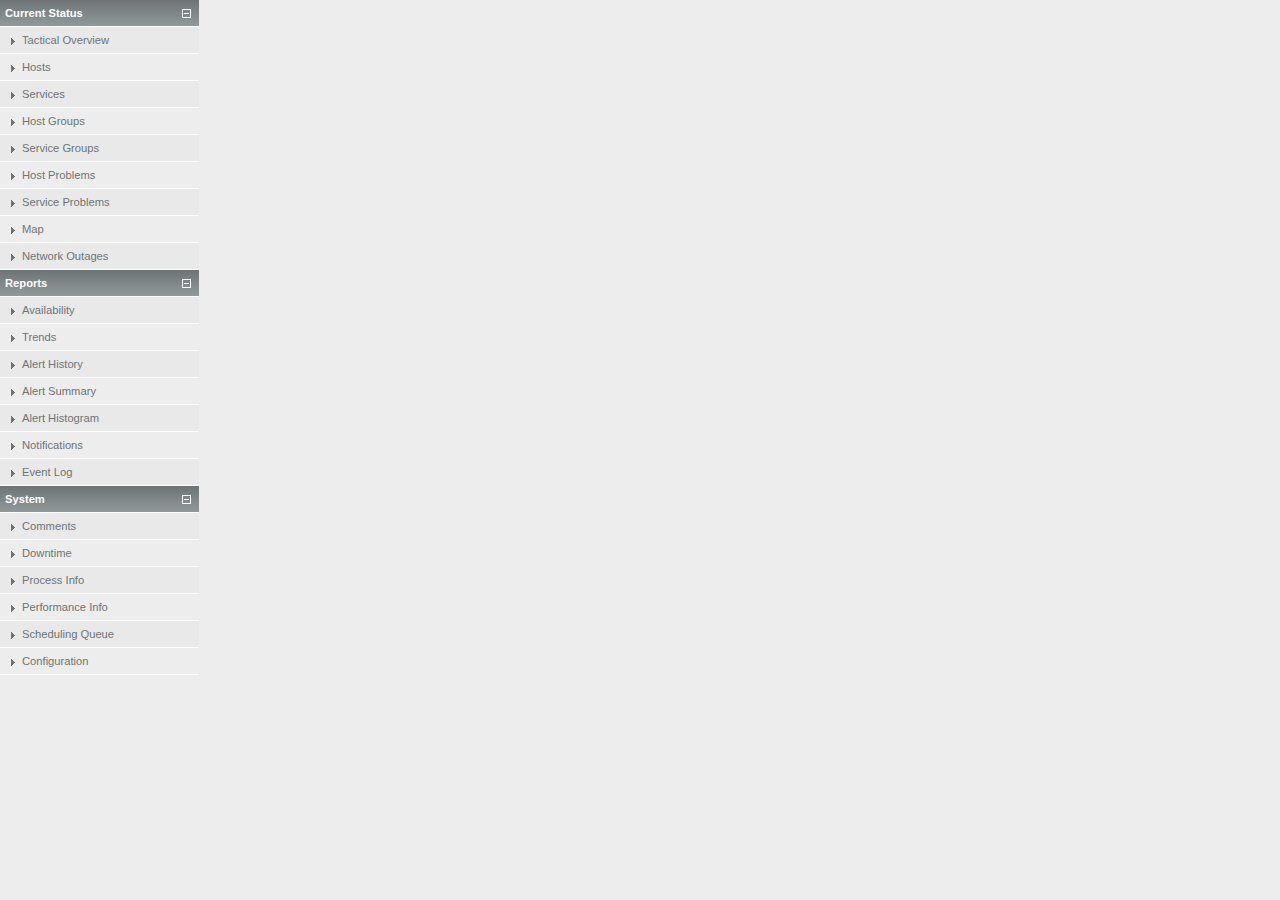
<file: menu.html>
<!DOCTYPE html PUBLIC "-//W3C//DTD XHTML 1.0 Transitional//EN" "http://www.w3.org/TR/xhtml1/DTD/xhtml1-transitional.dtd">
<html xmlns="http://www.w3.org/1999/xhtml" xml:lang="en" lang="en">
<head>
	<title>Web Interface Monitoring</title>
	<meta http-equiv="Content-Type" content="text/html; charset=UTF-8" />
	<meta http-equiv="Content-Language" content="en" />
	<meta name="robots" content="noindex, nofollow" />
	<link rel="stylesheet" type="text/css" href="stylesheets/interface/menu.css" />
	<script type="text/javascript" src="js/jquery-3.7.1.min.js"></script>
	<script type="text/javascript" src="js/menu.js"></script>
</head>
<body>
	<div id="menu">
		<h2>Current Status</h2>
		<ul>
			<li><a href="/nagios/cgi-bin/tac.cgi" target="main">Tactical Overview</a></li>
			<li><a href="/nagios/cgi-bin/status.cgi?hostgroup=all&amp;style=hostdetail" target="main">Hosts</a></li>
			<li><a href="/nagios/cgi-bin/status.cgi?host=all" target="main">Services</a></li>
			<li><a href="/nagios/cgi-bin/status.cgi?hostgroup=all&amp;style=overview" target="main">Host Groups</a></li>
			<li><a href="/nagios/cgi-bin/status.cgi?servicegroup=all&amp;style=overview" target="main">Service Groups</a></li>
			<li><a href="/nagios/cgi-bin/status.cgi?hostgroup=all&amp;style=hostdetail&amp;hoststatustypes=12" target="main">Host Problems</a></li>
			<li><a href="/nagios/cgi-bin/status.cgi?host=all&amp;servicestatustypes=28" target="main">Service Problems</a></li>
			<li><a href="/nagios/cgi-bin/statusmap.cgi?host=all" target="main">Map</a></li>
			<li><a href="/nagios/cgi-bin/outages.cgi" target="main">Network Outages</a></li>
		</ul>
		<h2>Reports</h2>
		<ul>
			<li><a href="/nagios/cgi-bin/avail.cgi" target="main">Availability</a></li>
			<li><a href="/nagios/cgi-bin/trends.cgi" target="main">Trends</a></li>
			<li><a href="/nagios/cgi-bin/history.cgi?host=all" target="main">Alert History</a></li>
			<li><a href="/nagios/cgi-bin/summary.cgi" target="main">Alert Summary</a></li>
			<li><a href="/nagios/cgi-bin/histogram.cgi" target="main">Alert Histogram</a></li>
			<li><a href="/nagios/cgi-bin/notifications.cgi?contact=all" target="main">Notifications</a></li>
			<li><a href="/nagios/cgi-bin/showlog.cgi" target="main">Event Log</a></li>
		</ul>
		<h2>System</h2>
		<ul>
			<li><a href="/nagios/cgi-bin/extinfo.cgi?type=3" target="main">Comments</a></li>
			<li><a href="/nagios/cgi-bin/extinfo.cgi?type=6" target="main">Downtime</a></li>
			<li><a href="/nagios/cgi-bin/extinfo.cgi?type=0" target="main">Process Info</a></li>
			<li><a href="/nagios/cgi-bin/extinfo.cgi?type=4" target="main">Performance Info</a></li>
			<li><a href="/nagios/cgi-bin/extinfo.cgi?type=7" target="main">Scheduling Queue</a></li>
			<li><a href="/nagios/cgi-bin/config.cgi" target="main">Configuration</a></li>
		</ul>
	</div>
</body>
</html>
</file>
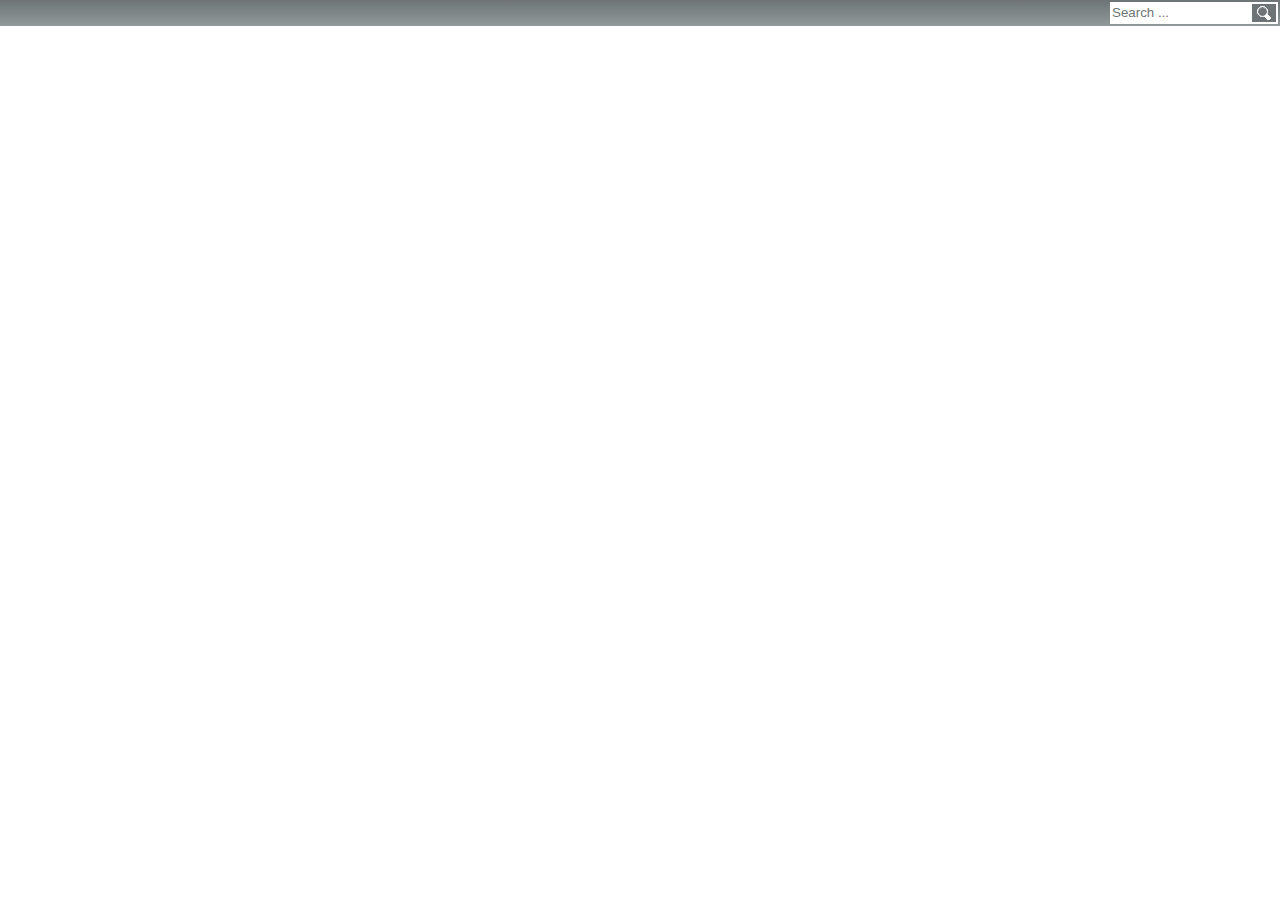
<file: sidebar.html>
<!DOCTYPE html PUBLIC "-//W3C//DTD XHTML 1.0 Transitional//EN" "http://www.w3.org/TR/xhtml1/DTD/xhtml1-transitional.dtd">
<html xmlns="http://www.w3.org/1999/xhtml" xml:lang="en" lang="en">
<head>
	<title>Web Interface Monitoring</title>
	<meta http-equiv="Content-Type" content="text/html; charset=UTF-8" />
	<meta http-equiv="Content-Language" content="en" />
	<meta name="robots" content="noindex, nofollow" />
	<link rel="stylesheet" type="text/css" href="stylesheets/interface/common.css" />
	<script type="text/javascript" src="js/jquery-3.7.1.min.js"></script>
	<script type="text/javascript" src="js/search.js"></script>
</head>
<body>
	<div id="navigation">
		<div id="search_box">
			<form action="/nagios/cgi-bin/status.cgi" method="get" target="main">
				<fieldset>
					<input id="search" name="host" type="text" />
					<input type="hidden" name="navbarsearch" value="1" />
					<input src="images/interface/search.gif" alt="OK" title="Search" id="search_submit" type="image" />
				</fieldset>
			</form>
		</div>
	</div>
</body>
</html>
</file>
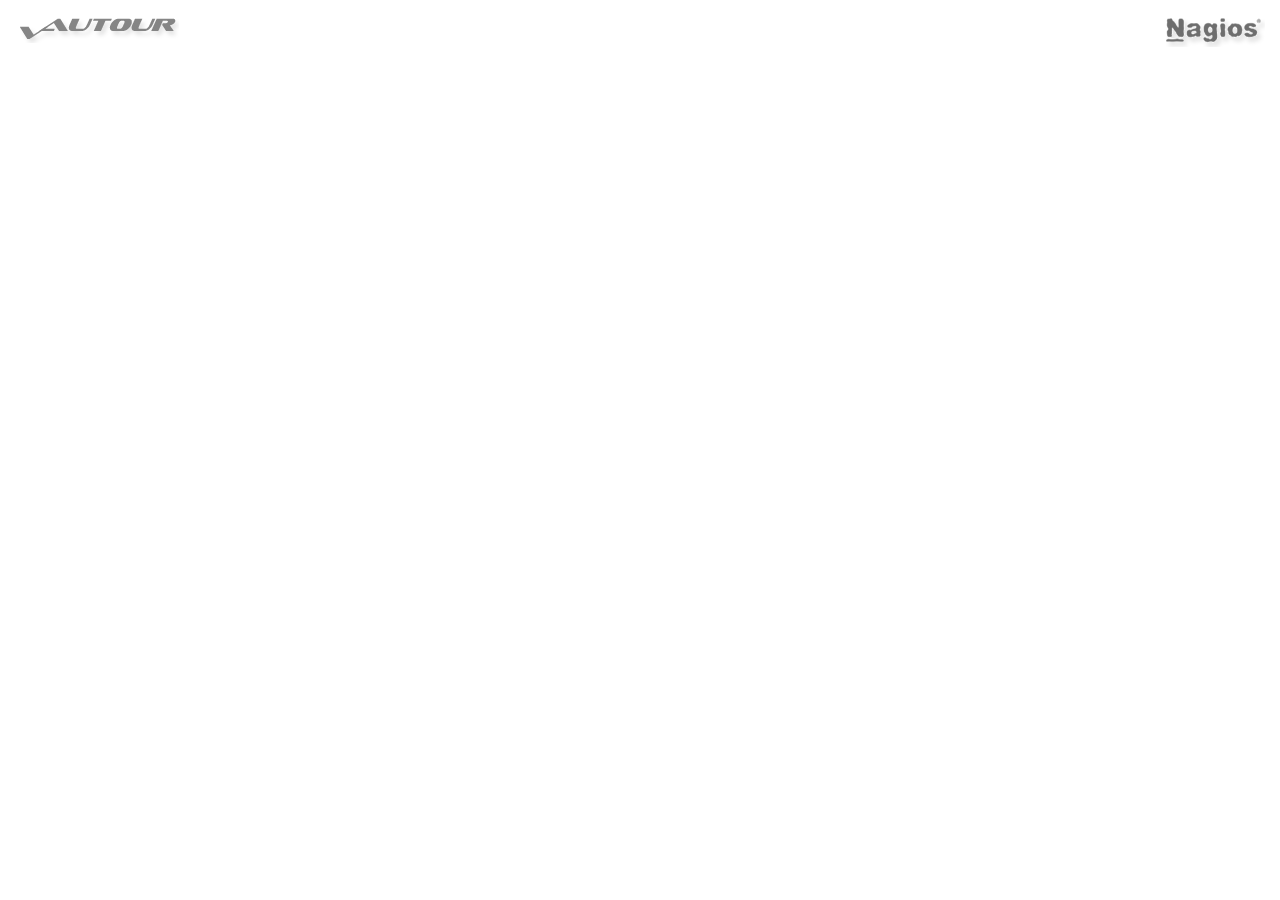
<file: top.html>
<!DOCTYPE html PUBLIC "-//W3C//DTD XHTML 1.0 Transitional//EN" "http://www.w3.org/TR/xhtml1/DTD/xhtml1-transitional.dtd">
<html xmlns="http://www.w3.org/1999/xhtml" xml:lang="en" lang="en">
<head>
	<title>Web Interface Monitoring</title>
	<meta http-equiv="Content-Type" content="text/html; charset=UTF-8" />
	<meta http-equiv="Content-Language" content="en" />
	<meta name="robots" content="noindex, nofollow" />
	<link rel="stylesheet" type="text/css" href="stylesheets/interface/common.css" />
</head>
<body>
	<div id="top_left">
		<h1><img src="images/interface/logo.gif" alt="Logo" /></h1>
	</div>
	<div id="top_right">
		<p><a href="https://www.nagios.org/" target="_blank"><img src="images/interface/nagios.gif" alt="Nagios" /></a></p>
	</div>
</body>
</html>
</file>
<file: stylesheets/interface/menu.css>
* {
	margin: 0;
	padding: 0;
}

body {
	font-family: Verdana, Arial, Helvetica, sans-serif;
	font-size: 0.7em;
	color: #000;
	background-color: #ededed;
}

img {
	border: 0;
}

ul {
	list-style-type: none;
}

#menu {
	width: 199px;
}

#menu h2 {
	position: relative;
	padding: 0 5px;
	height: 26px;
	color: #fff;
	background-color: #6e7475;
	background: linear-gradient(#6e7475, #91999b);
	border-bottom: 1px solid #fff;
	line-height: 26px;
	font-size: 1em;
}

#menu h2 img {
	position: absolute;
	top: 9px;
	right: 8px;
}

#menu ul li {
	padding: 0 10px;
	height: 26px;
	line-height: 26px;
	border-bottom: 1px solid #fff;
}

#menu ul li:nth-child(even) {
	background-color: #ededed;
}

#menu ul li:nth-child(odd) {
	background-color: #e9e9e9;
}

#menu ul li a:link, #menu ul li a:active, #menu ul li a:visited {
	color: #6e7475;
	text-decoration: none;
}

#menu ul li a:hover {
	color: #000;
}

#menu ul li a:first-child {
	padding-left: 12px;
	background: url(../../images/interface/menu_li1.gif) 0 0.4em no-repeat;
}

#menu ul li a:first-child:hover {
	background: url(../../images/interface/menu_li2.gif) 0 0.4em no-repeat;
}
</file>
<file: stylesheets/interface/common.css>
* {
	margin: 0;
	padding: 0;
}

body {
	font-family: Verdana, Arial, Helvetica, sans-serif;
	font-size: 0.7em;
	color: #000;
	background-color: #fff;
}

img {
	border: 0;
}

ul {
	list-style-type: none;
}

fieldset {
	border: 0;
}

#top_left {
	float: left;
	width: 50%;
	height: 60px;
}

#top_left h1 {
	margin-left : 20px;
	margin-top: 18px;
	font-size: 2.3em;
	font-weight: normal;
}

#top_left h1 a:link, #top_left h1 a:active, #top_left h1 a:visited {
	color: #000;
	text-decoration: none;
}

#top_left h1 a:hover {
	color: #6e7475;
}

#top_right {
	float: right;
	width: 50%;
	height: 60px;
	text-align: right;
}

#top_right p {
	margin-top: 18px;
	margin-right : 15px;
}

#top_right p a:link, #top_right p a:active, #top_right p a:visited {
	color: #6e7475;
	text-decoration: none;
}

#top_right p a:hover {
	text-decoration: underline;
}

#navigation {
	width: 100%;
	height: 26px;
	background-color: #6e7475;	
	background: linear-gradient(#6e7475, #91999b);
}

#search_box {
	position: absolute;
	top: 2px;
	right: 2px;
	padding: 2px;
	width: 164px;
	height: 18px;
	background-color: #fff;
}

#search {
	float: left;
	width: 140px;
	height: 18px;
	color: #6e7475;
	border: 0;
	line-height: 18px;
}

#search:focus {
	outline-style: none;
}

#search_submit {
	width: 24px;
	height: 18px;
	color: #fff;
	background-color: #6e7475;
	text-align: center;
	font-weight: bold;
}

#search_submit:active {
	background-color: #91999b;
}
</file>
